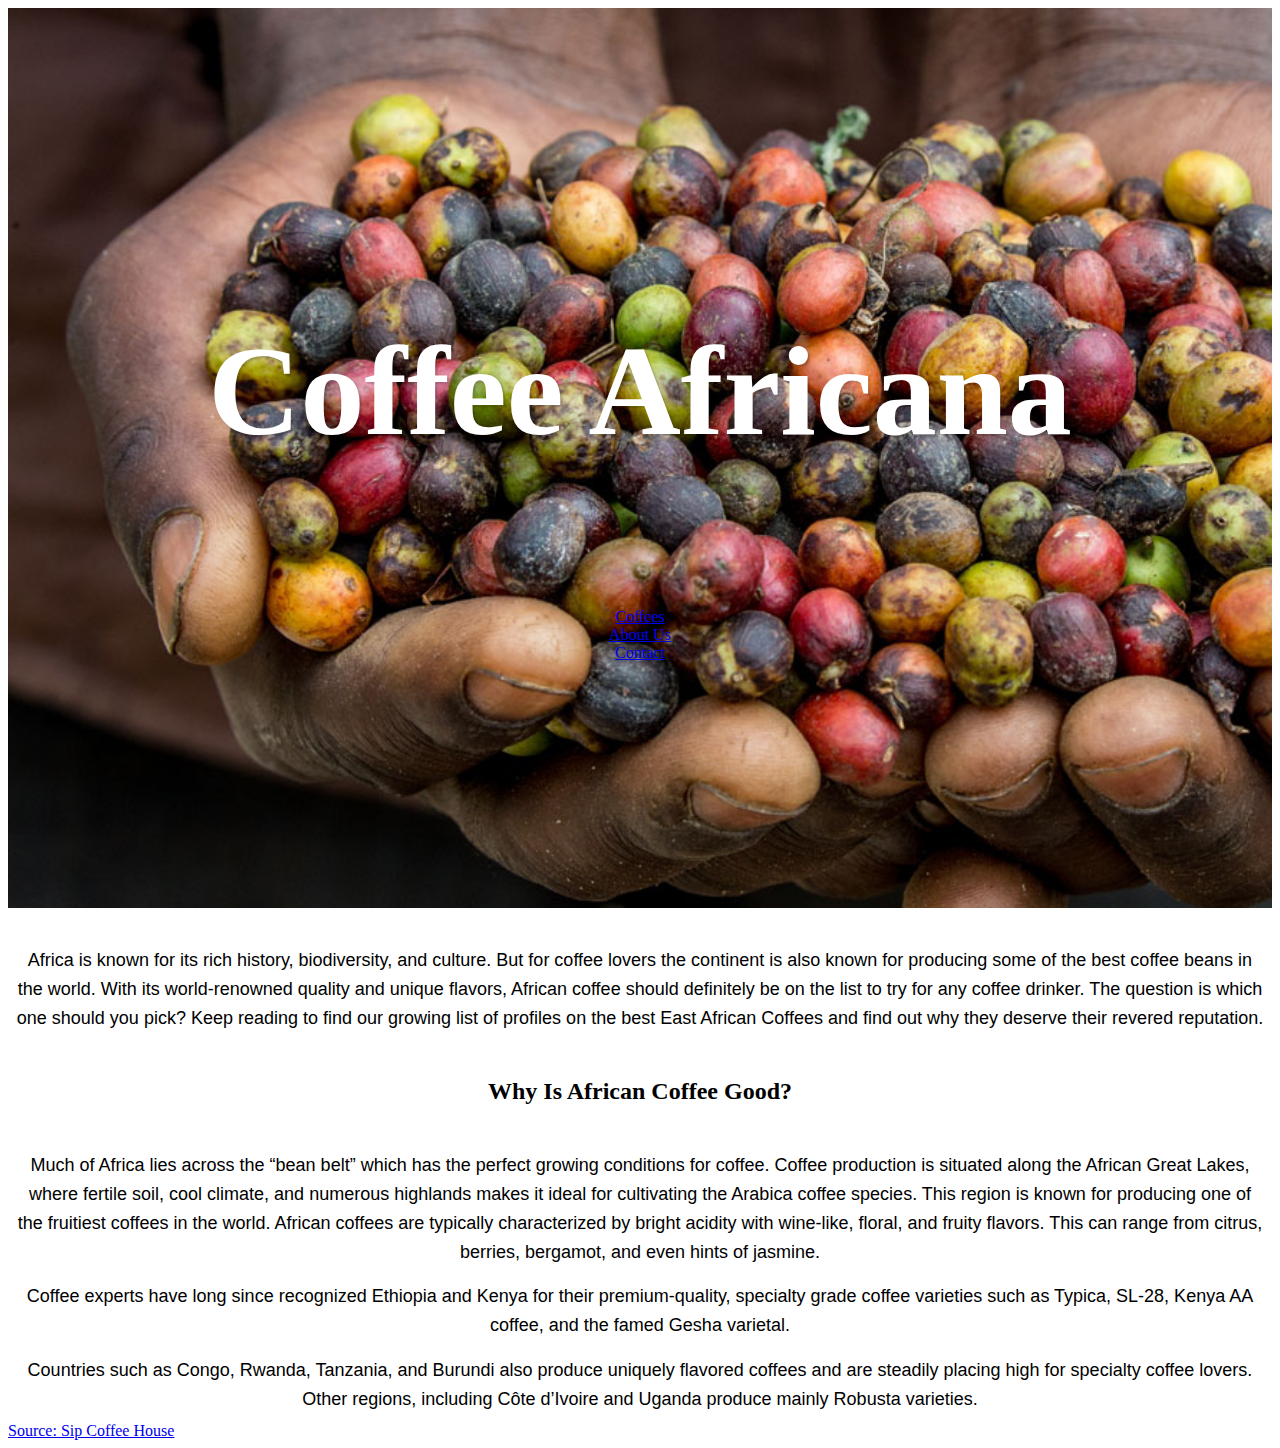
<file: index.html>
<!DOCTYPE html>
<head>
    <meta charset="utf-8">
    <meta http-equiv="X-UA-Compatible" content="IE=edge">
    <meta name="viewport" content="width=device-width, initial-scale=1.0">
    <meta name="" description content="This is a dummy website designed to showcase Thabo Mtetwa's HTML and CSS skills">
    <meta name"viewport" content=""width=device-wdith, initial-scale="1">
    <link href="https://cdn.jsdelivr.net/npm/bootstrap@5.3.0-alpha1/dist/css/bootstrap.min.css" rel="stylesheet" integrity="sha384-GLhlTQ8iRABdZLl6O3oVMWSktQOp6b7In1Zl3/Jr59b6EGGoI1aFkw7cmDA6j6gD" crossorigin="anonymous">
    <script src="https://cdn.jsdelivr.net/npm/bootstrap@5.3.0-alpha1/dist/js/bootstrap.bundle.min.js" integrity="sha384-w76AqPfDkMBDXo30jS1Sgez6pr3x5MlQ1ZAGC+nuZB+EYdgRZgiwxhTBTkF7CXvN" crossorigin="anonymous"></script>
    <link rel="stylesheet" href="style.css">
    <link rel="stylesheet" href="https://maxcdn.bootstrapcdn.com/font-awesome/4.4.0/css/font-awesome.min.css">
    <link rel="preconnect" href="https://fonts.googleapis.com"> 
    <link rel="preconnect" href="https://fonts.googleapis.com">
    <link rel="preconnect" href="https://fonts.gstatic.com" crossorigin>
    <link href="https://fonts.googleapis.com/css2?family=Mulish:wght@300&display=swap" rel="stylesheet">
</head>
<body class="bg-light bg-gradient">
    <div>
    <div class=masthead>
        <div class="d-flex flex-row justify-content-center align-items-center" id="banner-heading">
            <a href="index.html" class="no-style-link"><h1 style="font-size: 10vw">Coffee Africana</h1></a>
        </div>
        <div class="d-flex flex-row justify-content-center align-items-center" id="banner-buttons">
            <div>
                <a class="btn btn-warning btn-lg" href="coffees.html" role="button">Coffees</a>
            </div>
            <div>
                <a class="btn btn-warning btn-lg" href="about-us.html" role="button">About Us</a>
            </div>
            <div>
                <a class="btn btn-warning btn-lg" href="contact.html" role="button">Contact</a>
            </div>
            </div> 
        </div>
        <div id="intro-top">
            <p>Africa is known for its rich history, biodiversity, and culture. But for coffee lovers the continent is also known for producing some of the best coffee beans in the world.
            With its world-renowned quality and unique flavors, African coffee should definitely be on the list to try for any coffee drinker. The question is which one should you pick?
            Keep reading to find our growing list of profiles on the best East African Coffees and find out why they deserve their revered reputation.
        </p>
        </div>
        <h2>Why Is African Coffee Good?</h2>
        <p>Much of Africa lies across the “bean belt” which has the perfect growing conditions for coffee. Coffee production is situated along the African Great Lakes, where fertile soil, cool climate, and numerous highlands makes it ideal for cultivating the Arabica coffee species.
            This region is known for producing one of the fruitiest coffees in the world. African coffees are typically characterized by bright acidity with wine-like, floral, and fruity flavors. This can range from citrus, berries, bergamot, and even hints of jasmine.
        </p>
        <p>Coffee experts have long since recognized Ethiopia and Kenya for their premium-quality, specialty grade coffee varieties such as Typica, SL-28, Kenya AA coffee, and the famed Gesha varietal.</p>
        <p>Countries such as Congo, Rwanda, Tanzania, and Burundi also produce uniquely flavored coffees and are steadily placing high for specialty coffee lovers. Other regions, including Côte d’Ivoire and Uganda produce mainly Robusta varieties.</p>
    </div>
    <footer class="bg-warning bg-gradient pt-2 pb-1">
        <div class="text-black-50"> 
            <a class="link-secondary" href="https://sipcoffeehouse.com/african-coffee/">Source: Sip Coffee House</a>
        </div>
    </footer>
</body>
</html>
</file>
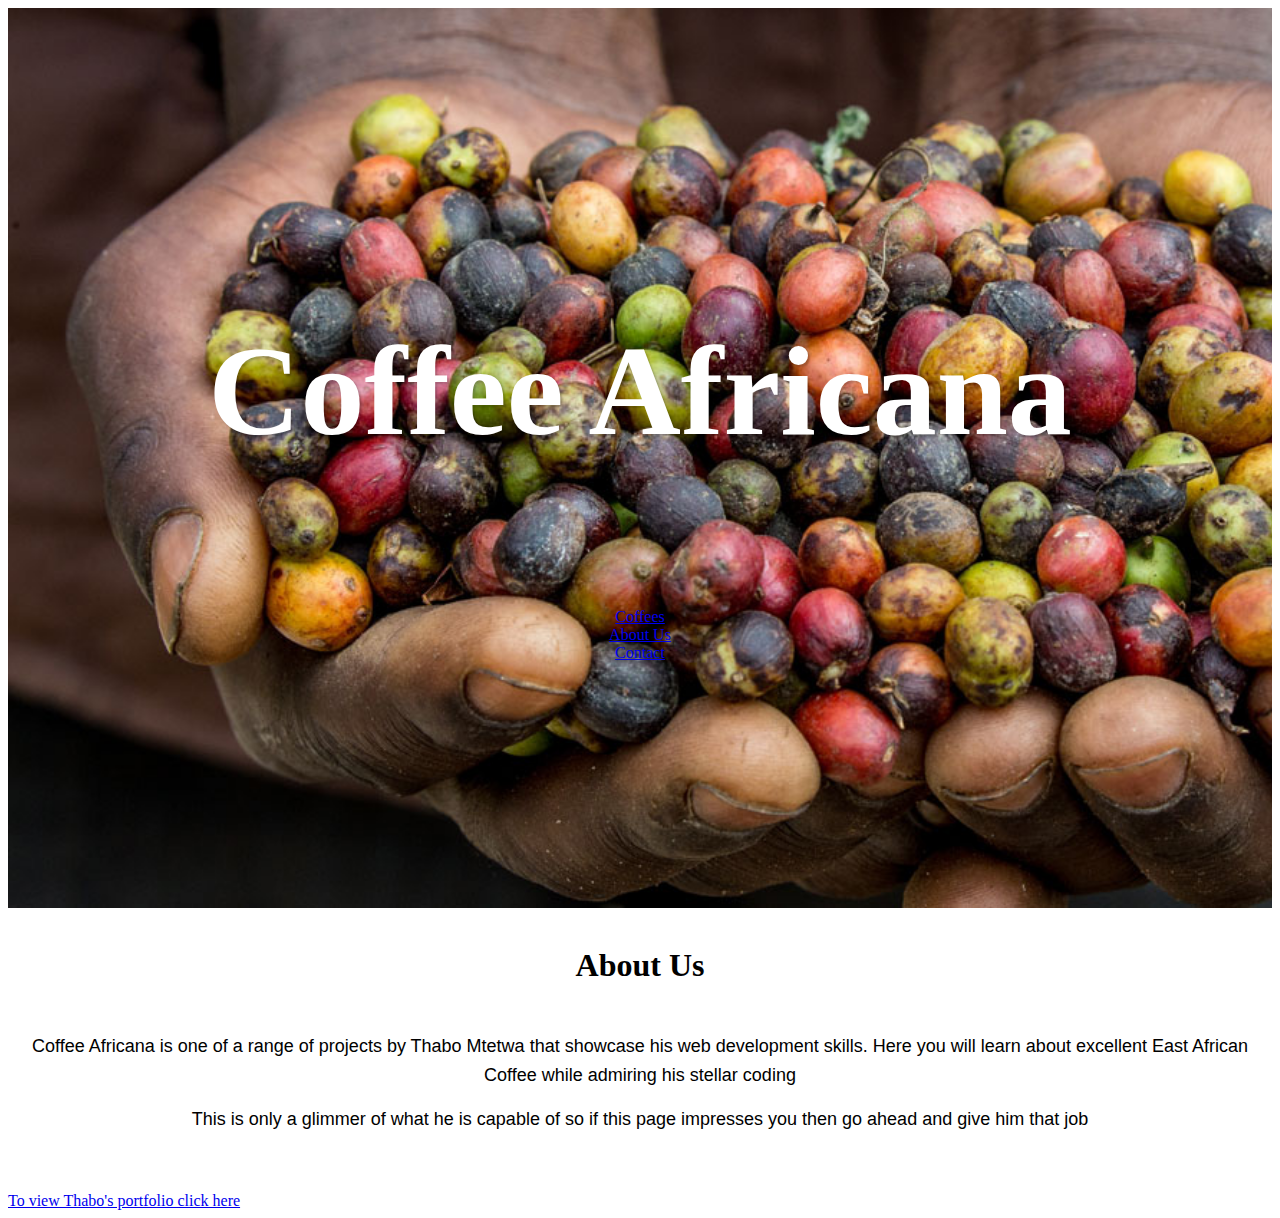
<file: about-us.html>
<!DOCTYPE html>
<head>
    <meta charset="utf-8">
    <meta http-equiv="X-UA-Compatible" content="IE=edge">
    <meta name="viewport" content="width=device-width, initial-scale=1.0">
    <meta name="" description content="This is a dummy website designed to showcase Thabo Mtetwa's HTML and CSS skills">
    <meta name"viewport" content=""width=device-wdith, initial-scale="1">
    <link href="https://cdn.jsdelivr.net/npm/bootstrap@5.3.0-alpha1/dist/css/bootstrap.min.css" rel="stylesheet" integrity="sha384-GLhlTQ8iRABdZLl6O3oVMWSktQOp6b7In1Zl3/Jr59b6EGGoI1aFkw7cmDA6j6gD" crossorigin="anonymous">
    <script src="https://cdn.jsdelivr.net/npm/bootstrap@5.3.0-alpha1/dist/js/bootstrap.bundle.min.js" integrity="sha384-w76AqPfDkMBDXo30jS1Sgez6pr3x5MlQ1ZAGC+nuZB+EYdgRZgiwxhTBTkF7CXvN" crossorigin="anonymous"></script>
    <link rel="stylesheet" href="style.css">
    <link rel="stylesheet" href="https://maxcdn.bootstrapcdn.com/font-awesome/4.4.0/css/font-awesome.min.css">
    <link rel="preconnect" href="https://fonts.googleapis.com"> 
    <link rel="preconnect" href="https://fonts.googleapis.com">
    <link rel="preconnect" href="https://fonts.gstatic.com" crossorigin>
    <link href="https://fonts.googleapis.com/css2?family=Mulish:wght@300&display=swap" rel="stylesheet">
</head>
<body class="bg-light bg-gradient">
    <div>
    <div class=masthead>
        <div class="d-flex flex-row justify-content-center align-items-center" id="banner-heading">
            <a href="index.html" class="no-style-link"><h1 style="font-size: 10vw">Coffee Africana</h1></a>
        </div>
        <div class="d-flex flex-row justify-content-center align-items-center" id="banner-buttons">
            <div>
                <a class="btn btn-warning btn-lg" href="coffees.html" role="button">Coffees</a>
            </div>
            <div>
                <a class="btn btn-warning btn-lg" href="about-us.html" role="button">About Us</a>
            </div>
            <div>
                <a class="btn btn-warning btn-lg" href="contact.html" role="button">Contact</a>
            </div>
            </div> 

        </div>
    </div>
    <h1>About Us</h1>
    <p>Coffee Africana is one of a range of projects by Thabo Mtetwa that showcase his web development skills. Here you will learn about excellent East African Coffee while admiring his stellar coding</p>
    <div id="about-page-end">
        <p>This is only a glimmer of what he is capable of so if this page impresses you then go ahead and give him that job</p>
    </div>
    <footer class="bg-warning bg-gradient pt-2 pb-1">
        <div class="text-black-50"> 
            <a class="link-secondary" href="https://thabomtetwa.github.io/devportfolio/">To view Thabo's portfolio click here</a>
        </div>
    </footer>
</body>
</html>
</file>
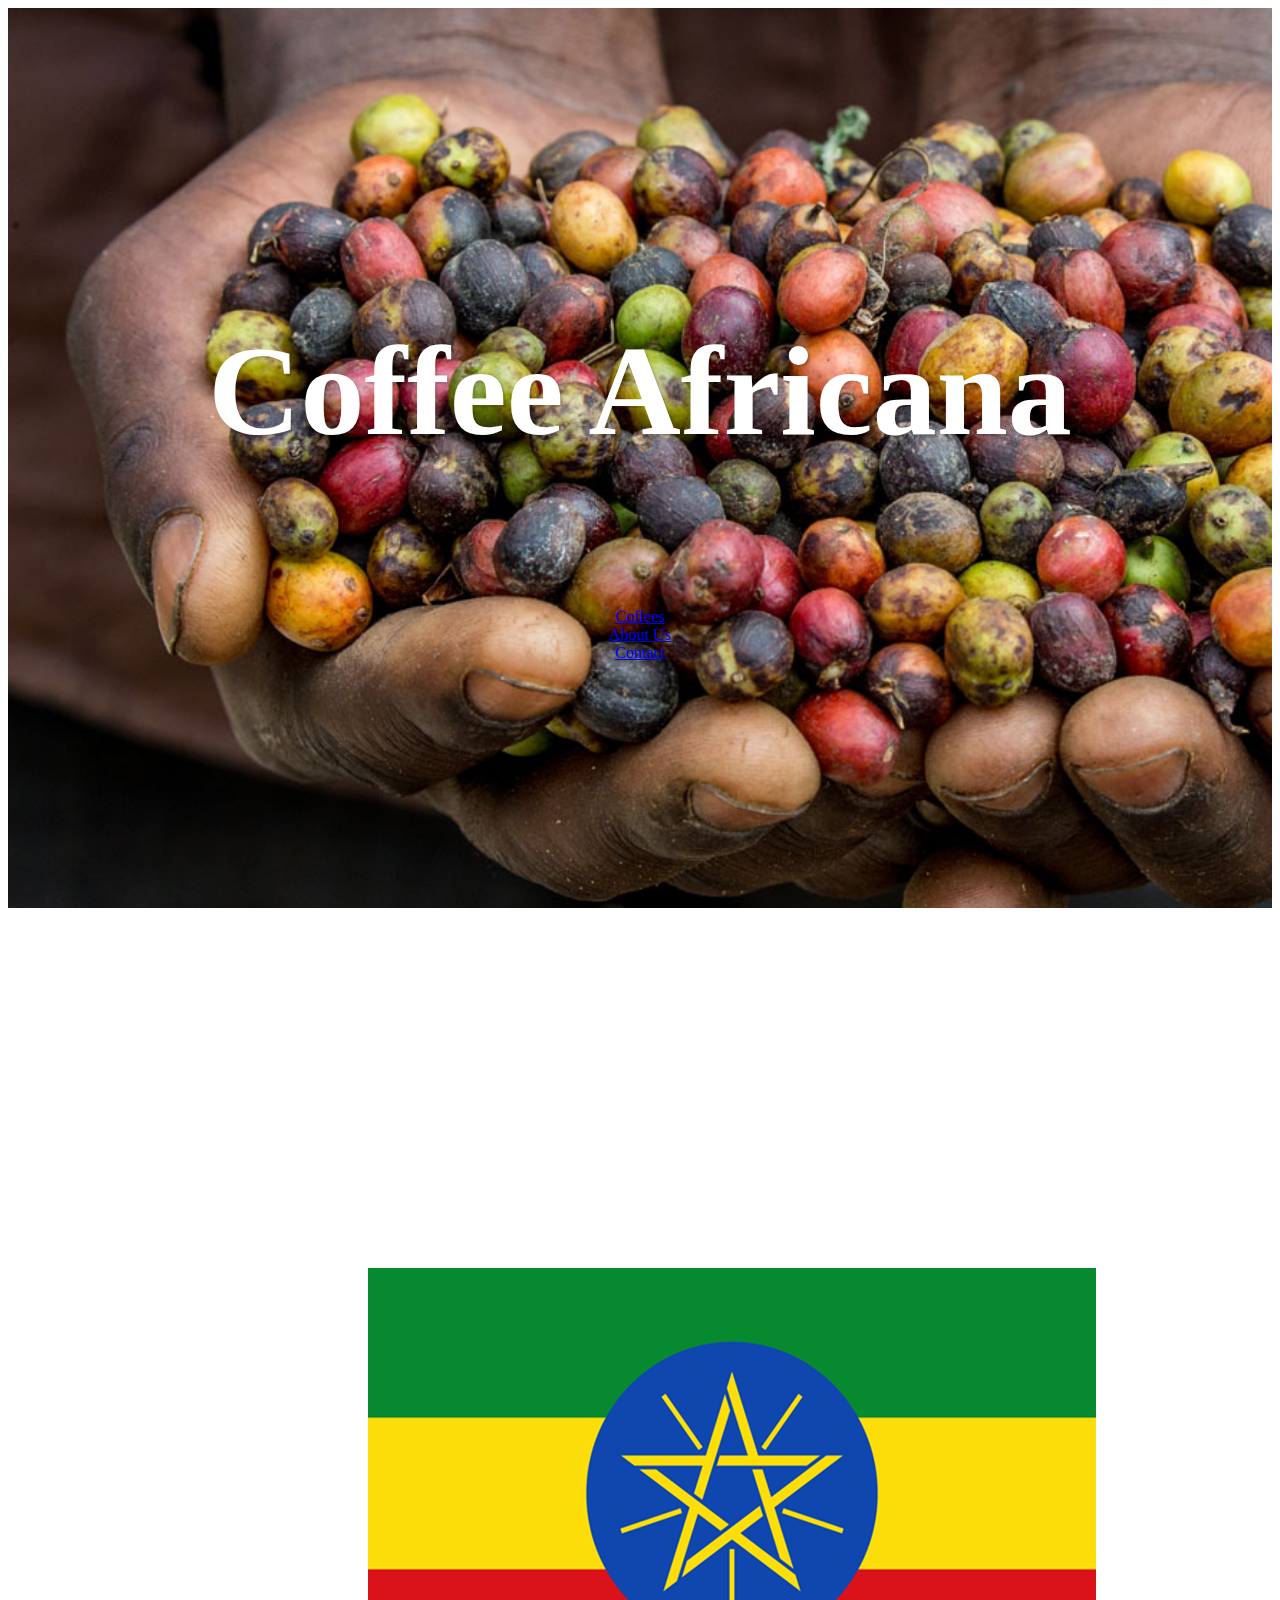
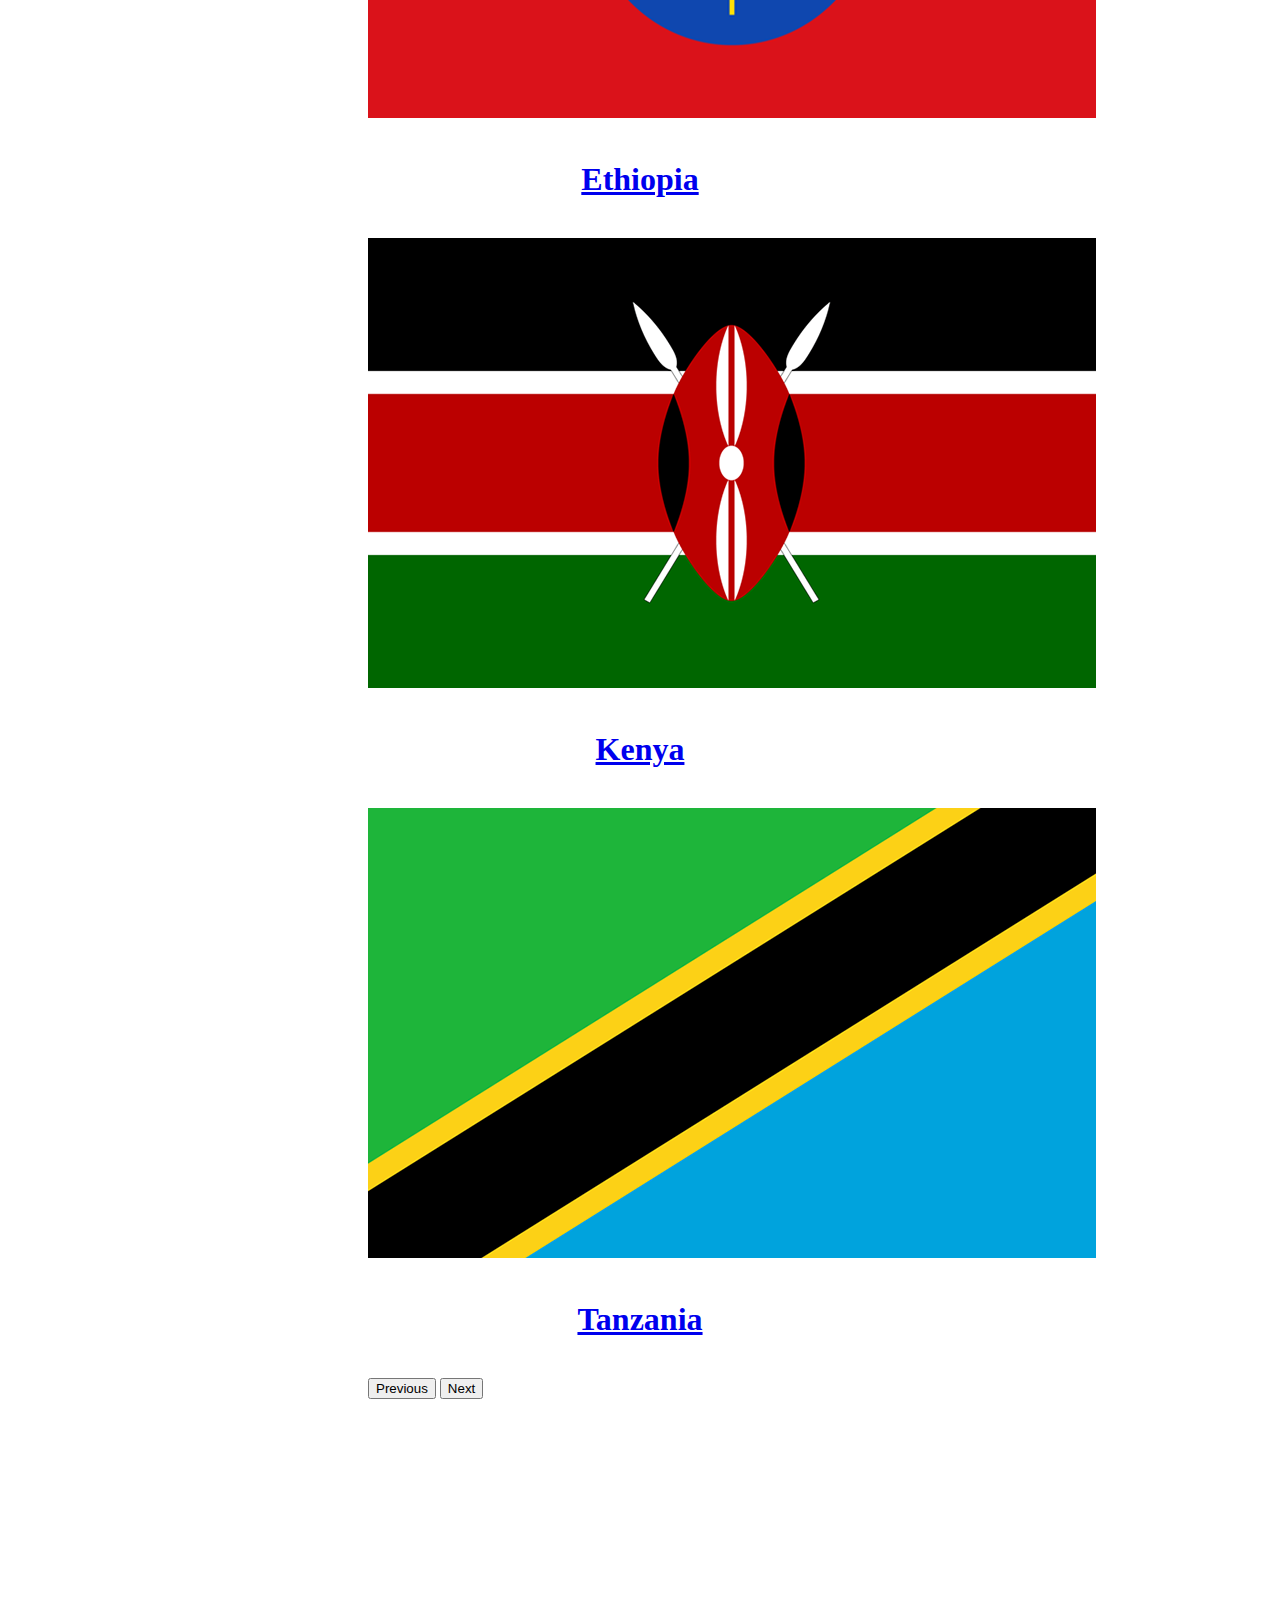
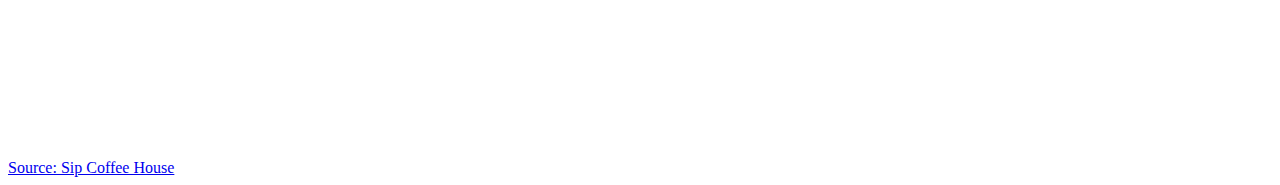
<file: coffees.html>
<!DOCTYPE html>
<head>
  <meta charset="utf-8">
  <meta http-equiv="X-UA-Compatible" content="IE=edge">
  <meta name="viewport" content="width=device-width, initial-scale=1.0">
  <meta name="" description content="This is a dummy website designed to showcase Thabo Mtetwa's HTML and CSS skills">
  <meta name"viewport" content=""width=device-wdith, initial-scale="1">
  <link href="https://cdn.jsdelivr.net/npm/bootstrap@5.3.0-alpha1/dist/css/bootstrap.min.css" rel="stylesheet" integrity="sha384-GLhlTQ8iRABdZLl6O3oVMWSktQOp6b7In1Zl3/Jr59b6EGGoI1aFkw7cmDA6j6gD" crossorigin="anonymous">
  <script src="https://cdn.jsdelivr.net/npm/bootstrap@5.3.0-alpha1/dist/js/bootstrap.bundle.min.js" integrity="sha384-w76AqPfDkMBDXo30jS1Sgez6pr3x5MlQ1ZAGC+nuZB+EYdgRZgiwxhTBTkF7CXvN" crossorigin="anonymous"></script>
  <link rel="stylesheet" href="style.css">
  <link rel="stylesheet" href="https://maxcdn.bootstrapcdn.com/font-awesome/4.4.0/css/font-awesome.min.css">
  <link rel="preconnect" href="https://fonts.googleapis.com"> 
  <link rel="preconnect" href="https://fonts.googleapis.com">
  <link rel="preconnect" href="https://fonts.gstatic.com" crossorigin>
  <link href="https://fonts.googleapis.com/css2?family=Mulish:wght@300&display=swap" rel="stylesheet">
</head>
<body class="bg-light bg-gradient">
  <div>
    <div class=masthead>
      <div class="d-flex flex-row justify-content-center align-items-center" id="banner-heading">
            <a href="index.html" class="no-style-link"><h1 style="font-size: 10vw">Coffee Africana</h1></a>
      </div>
      <div class="d-flex flex-row justify-content-center align-items-center" id="banner-buttons">
        <div>
            <a class="btn btn-warning btn-lg" href="coffees.html" role="button">Coffees</a>
        </div>
        <div>
            <a class="btn btn-warning btn-lg" href="about-us.html" role="button">About Us</a>
        </div>
        <div>
            <a class="btn btn-warning btn-lg" href="contact.html" role="button">Contact</a>
        </div>
        </div> 
    </div>      <div id="countries-carousel" class="carousel slide" data-ride="false">
        <div class="carousel-inner">
          <div class="carousel-item active">
            <img src="images/ethiopia-flag.png" class="d-block w-100" alt="Ethiopian flag">
            <div class="carousel-caption d-none d-md-block" id="country-link-ethiopia">
              <a href="ethiopia.html" class="link-light"><h1>Ethiopia</h1></a>
            </div>
          </div>
          <div class="carousel-item">
            <img src="images/kenya-flag.png" class="d-block w-100" alt="Kenyan flag">
            <div class="carousel-caption d-none d-md-block" id="country-link-kenya">
              <a href="kenya.html" class="link-light"><h1>Kenya</h1></a>
            </div>           
          </div>
          <div class="carousel-item">
            <img src="images/tanzania-flag.png" class="d-block w-100" alt="Tanzanian flag">
            <div class="carousel-caption d-none d-md-block" id="country-link-tanzania">
              <a href="tanzania.html" class="link-light"><h1>Tanzania</h1></a>
            </div>
          </div>
        </div>
        <button class="carousel-control-prev" type="button" data-bs-target="#countries-carousel" data-bs-slide="prev">
          <span class="carousel-control-prev-icon" aria-hidden="true"></span>
          <span class="visually-hidden">Previous</span>
        </button>
        <button class="carousel-control-next" type="button" data-bs-target="#countries-carousel" data-bs-slide="next">
          <span class="carousel-control-next-icon" aria-hidden="true"></span>
          <span class="visually-hidden">Next</span>
        </button>
      </div>
    </div>    
  <footer class="bg-warning bg-gradient pt-2 pb-1">
      <div class="text-black-50"> 
          <a class="link-secondary" href="https://sipcoffeehouse.com/african-coffee/">Source: Sip Coffee House</a>
      </div>
    </footer>
</body>
</html>
</file>
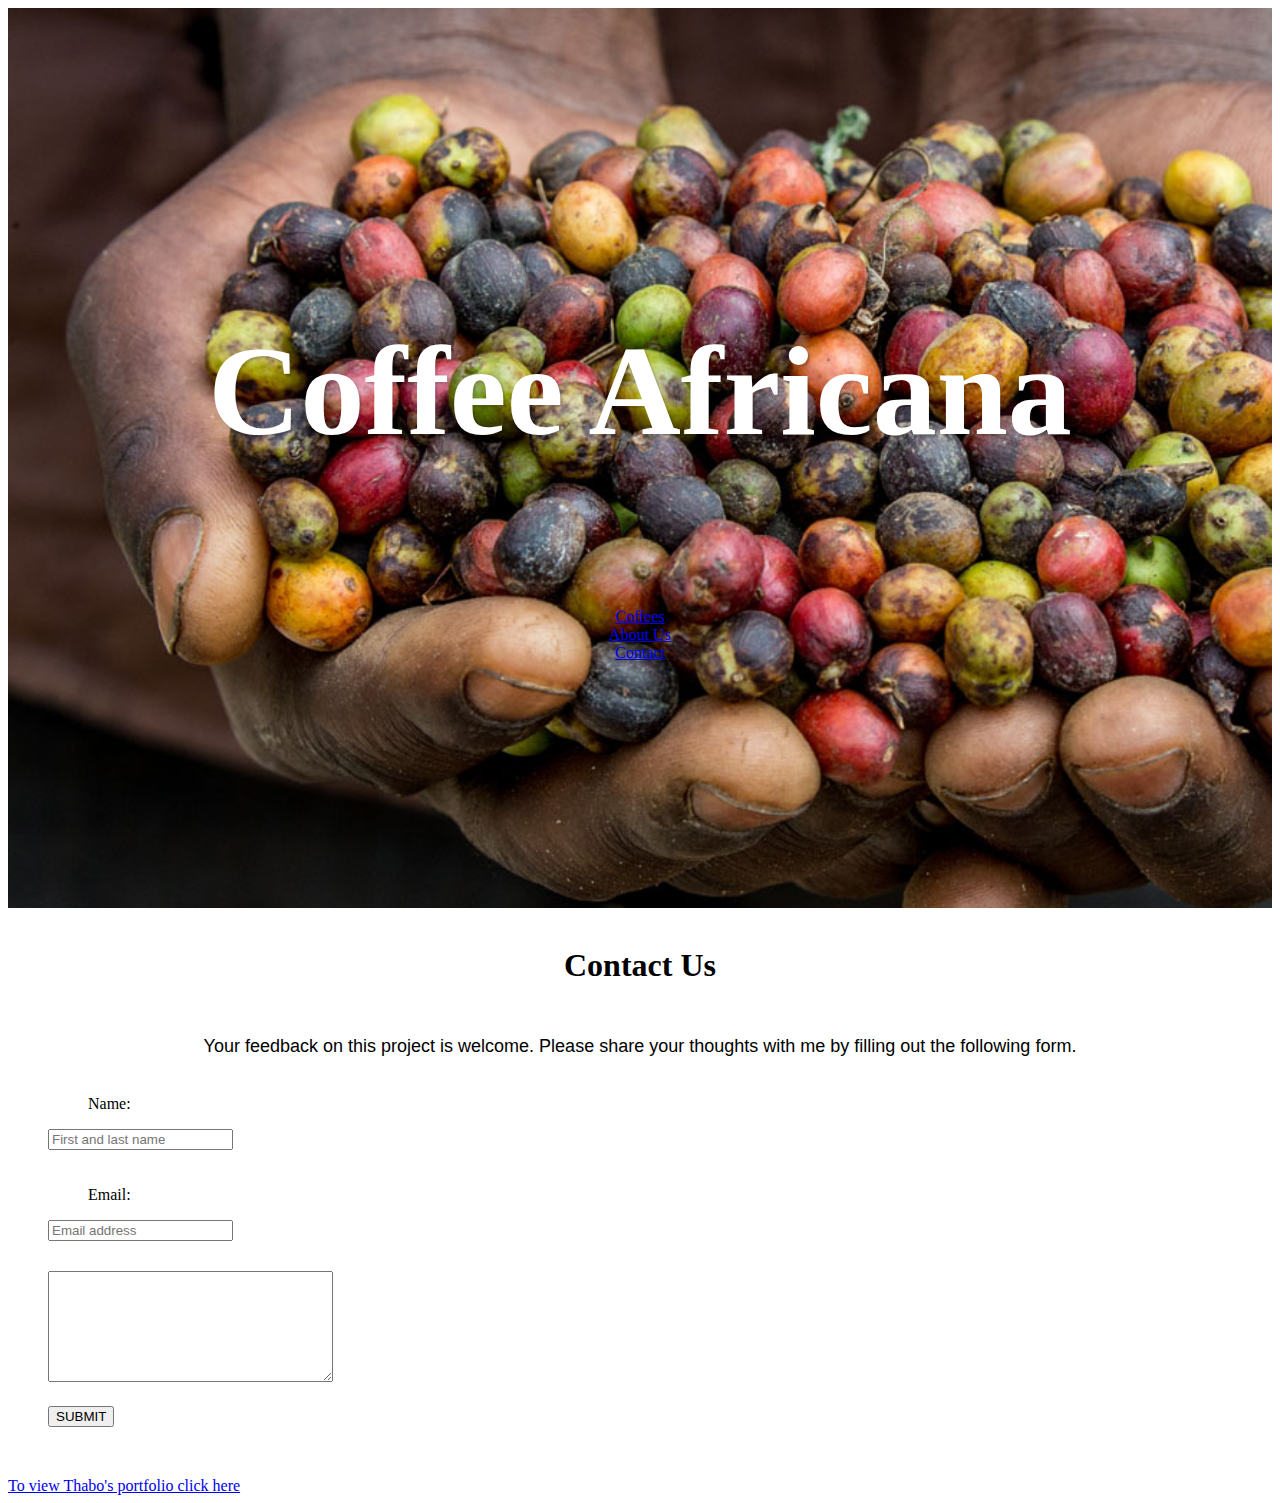
<file: contact.html>
<!DOCTYPE html>
<head>
    <meta charset="utf-8">
    <meta http-equiv="X-UA-Compatible" content="IE=edge">
    <meta name="viewport" content="width=device-width, initial-scale=1.0">
    <meta name="" description content="This is a dummy website designed to showcase Thabo Mtetwa's HTML and CSS skills">
    <meta name"viewport" content=""width=device-wdith, initial-scale="1">
    <link href="https://cdn.jsdelivr.net/npm/bootstrap@5.3.0-alpha1/dist/css/bootstrap.min.css" rel="stylesheet" integrity="sha384-GLhlTQ8iRABdZLl6O3oVMWSktQOp6b7In1Zl3/Jr59b6EGGoI1aFkw7cmDA6j6gD" crossorigin="anonymous">
    <script src="https://cdn.jsdelivr.net/npm/bootstrap@5.3.0-alpha1/dist/js/bootstrap.bundle.min.js" integrity="sha384-w76AqPfDkMBDXo30jS1Sgez6pr3x5MlQ1ZAGC+nuZB+EYdgRZgiwxhTBTkF7CXvN" crossorigin="anonymous"></script>
    <link rel="stylesheet" href="style.css">
    <link rel="stylesheet" href="https://maxcdn.bootstrapcdn.com/font-awesome/4.4.0/css/font-awesome.min.css">
    <link rel="preconnect" href="https://fonts.googleapis.com"> 
    <link rel="preconnect" href="https://fonts.googleapis.com">
    <link rel="preconnect" href="https://fonts.gstatic.com" crossorigin>
    <link href="https://fonts.googleapis.com/css2?family=Mulish:wght@300&display=swap" rel="stylesheet">
</head>
<body class="bg-light bg-gradient">
    <div>
    <div class=masthead>
        <div class="d-flex flex-row justify-content-center align-items-center" id="banner-heading">
            <a href="index.html" class="no-style-link"><h1 style="font-size: 10vw">Coffee Africana</h1></a>
        </div>
        <div class="d-flex flex-row justify-content-center align-items-center" id="banner-buttons">
            <div>
                <a class="btn btn-warning btn-lg" href="coffees.html" role="button">Coffees</a>
            </div>
            <div>
                <a class="btn btn-warning btn-lg" href="about-us.html" role="button">About Us</a>
            </div>
            <div>
                <a class="btn btn-warning btn-lg" href="contact.html" role="button">Contact</a>
            </div>
            </div> 

        </div>
<body>
    <h1>Contact Us</h1>
    <p id= "description">Your feedback on this project is welcome. Please share your thoughts with me by filling out the following form.</p>
        <div class="survey-form">     
            <form>
                <div id="name-field">
                    <ul>Name:</ul>
                    <input type="text" placeholder="First and last name" required>
                </div>
                <div id="email-field">
                    <ul>Email:</ul>
                    <input type="text" placeholder="Email address" required>
                </div>
                <div id="text-area-1">
                    <textarea rows="7" cols="33"></textarea>
                </div>
                <div class="btn btn-secondary" id="submit-button">
                    <button type="button" class="btn btn-secondary">SUBMIT</button>
                </div>
            </form>
        </div>
    <footer class="bg-warning bg-gradient pt-2 pb-1">
        <div class="text-black-50"> 
            <a class="link-secondary" href="https://thabomtetwa.github.io/devportfolio/">To view Thabo's portfolio click here</a>
        </div>
    </footer>
    <script>
        let submitButton = document.getElementById("submit-button");
        submitButton.addEventListener("click", function() {
            alert("Thank you for testing the button!")
        })
    </script>
</body>
</html>
</file>
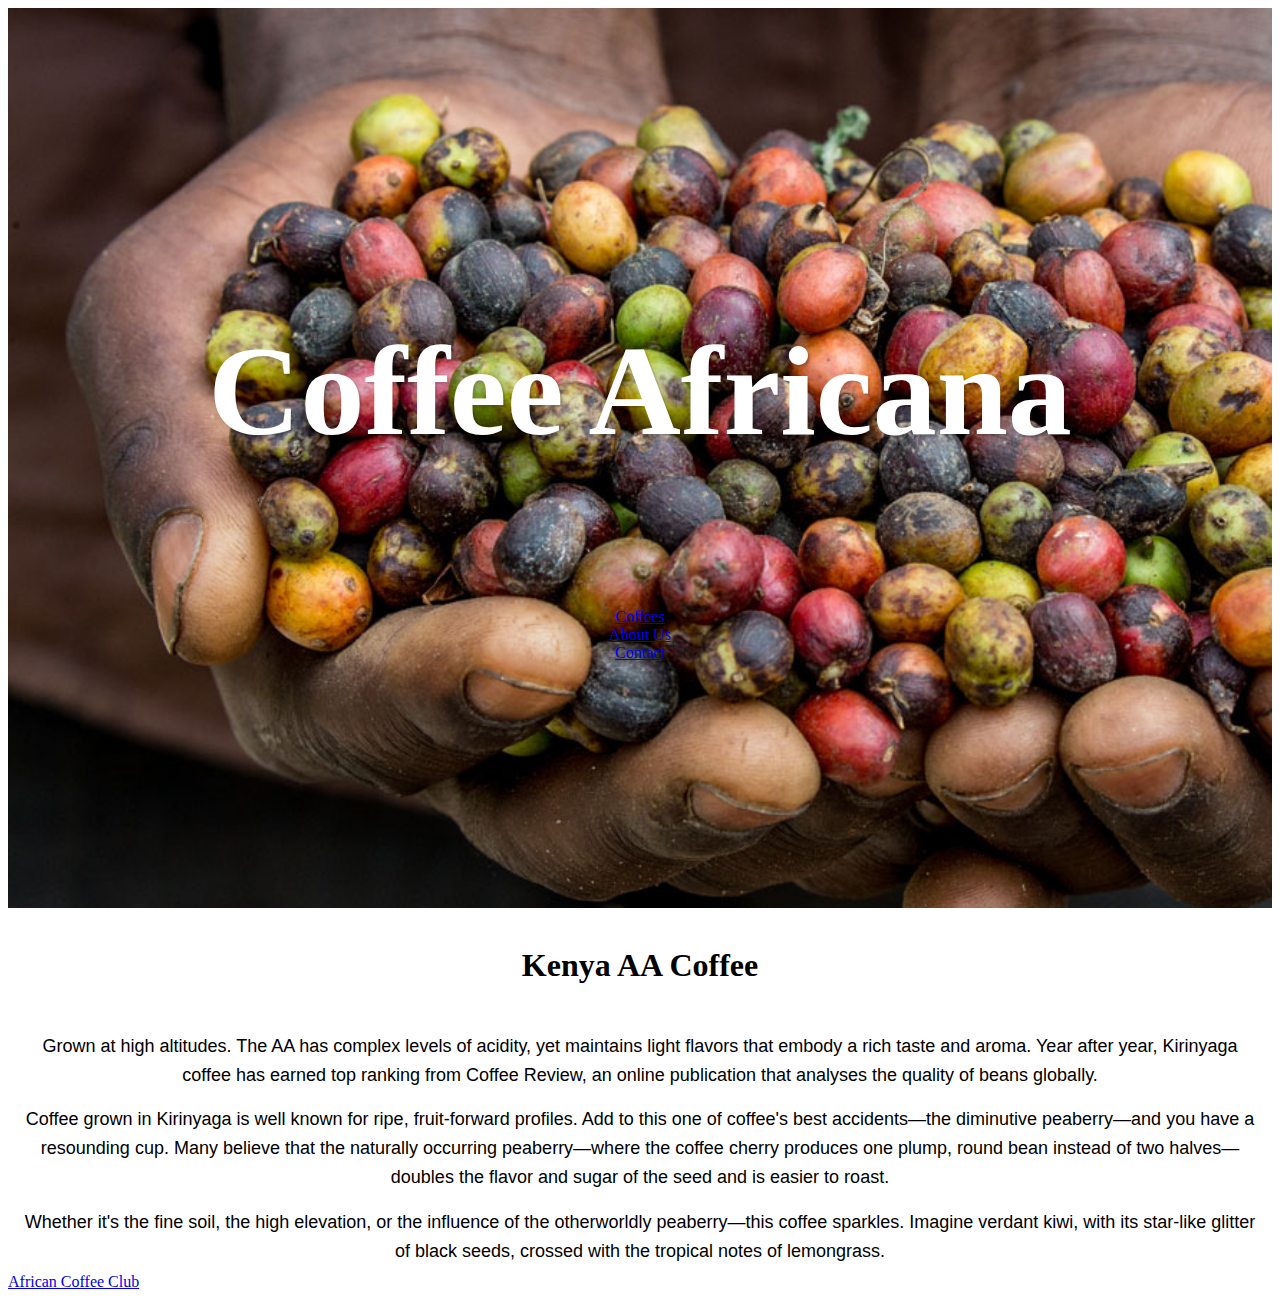
<file: ethiopia.html>
<!DOCTYPE html>
<head>
    <meta charset="utf-8">
    <meta http-equiv="X-UA-Compatible" content="IE=edge">
    <meta name="viewport" content="width=device-width, initial-scale=1.0">
    <meta name="" description content="This is a dummy website designed to showcase Thabo Mtetwa's HTML and CSS skills">
    <meta name"viewport" content=""width=device-wdith, initial-scale="1">
    <link href="https://cdn.jsdelivr.net/npm/bootstrap@5.3.0-alpha1/dist/css/bootstrap.min.css" rel="stylesheet" integrity="sha384-GLhlTQ8iRABdZLl6O3oVMWSktQOp6b7In1Zl3/Jr59b6EGGoI1aFkw7cmDA6j6gD" crossorigin="anonymous">
    <script src="https://cdn.jsdelivr.net/npm/bootstrap@5.3.0-alpha1/dist/js/bootstrap.bundle.min.js" integrity="sha384-w76AqPfDkMBDXo30jS1Sgez6pr3x5MlQ1ZAGC+nuZB+EYdgRZgiwxhTBTkF7CXvN" crossorigin="anonymous"></script>
    <link rel="stylesheet" href="style.css">
    <link rel="stylesheet" href="https://maxcdn.bootstrapcdn.com/font-awesome/4.4.0/css/font-awesome.min.css">
    <link rel="preconnect" href="https://fonts.googleapis.com"> 
    <link rel="preconnect" href="https://fonts.googleapis.com">
    <link rel="preconnect" href="https://fonts.gstatic.com" crossorigin>
    <link href="https://fonts.googleapis.com/css2?family=Mulish:wght@300&display=swap" rel="stylesheet">
</head>
<body class="bg-light bg-gradient">
    <div>
    <div class=masthead>
        <div class="d-flex flex-row justify-content-center align-items-center" id="banner-heading">
            <a href="index.html" class="no-style-link"><h1 style="font-size: 10vw">Coffee Africana</h1></a>
        </div>
        <div class="d-flex flex-row justify-content-center align-items-center" id="banner-buttons">
            <div>
                <a class="btn btn-warning btn-lg" href="coffees.html" role="button">Coffees</a>
            </div>
            <div>
                <a class="btn btn-warning btn-lg" href="about-us.html" role="button">About Us</a>
            </div>
            <div>
                <a class="btn btn-warning btn-lg" href="contact.html" role="button">Contact</a>
            </div>
            </div> 

        </div>
    <h1>Kenya AA Coffee</h1>
    <p>Grown at high altitudes. The AA has complex levels of acidity, yet maintains light flavors that embody a rich taste and aroma. Year after year, Kirinyaga coffee has earned top ranking from Coffee Review, an online publication that analyses the quality of beans globally.</p>
    <p>Coffee grown in Kirinyaga is well known for ripe, fruit-forward profiles. Add to this one of coffee's best accidents—the diminutive peaberry—and you have a resounding cup. Many believe that the naturally occurring peaberry—where the coffee cherry produces one plump, round bean instead of two halves—doubles the flavor and sugar of the seed and is easier to roast.</p>
    <p>Whether it's the fine soil, the high elevation, or the influence of the otherworldly peaberry—this coffee sparkles. Imagine verdant kiwi, with its star-like glitter of black seeds, crossed with the tropical notes of lemongrass.</p>
    <footer class="bg-warning bg-gradient pt-2 pb-1">
        <div class="text-black-50"> 
            <a class="link-secondary" href="https://www.africancoffeeclub.com/blog/2019/6/11/10-highly-rated-african-coffee-brands-you-probably-dont-know-about">African Coffee Club</a>
        </div>
    </footer>
</body>
</html>
</file>
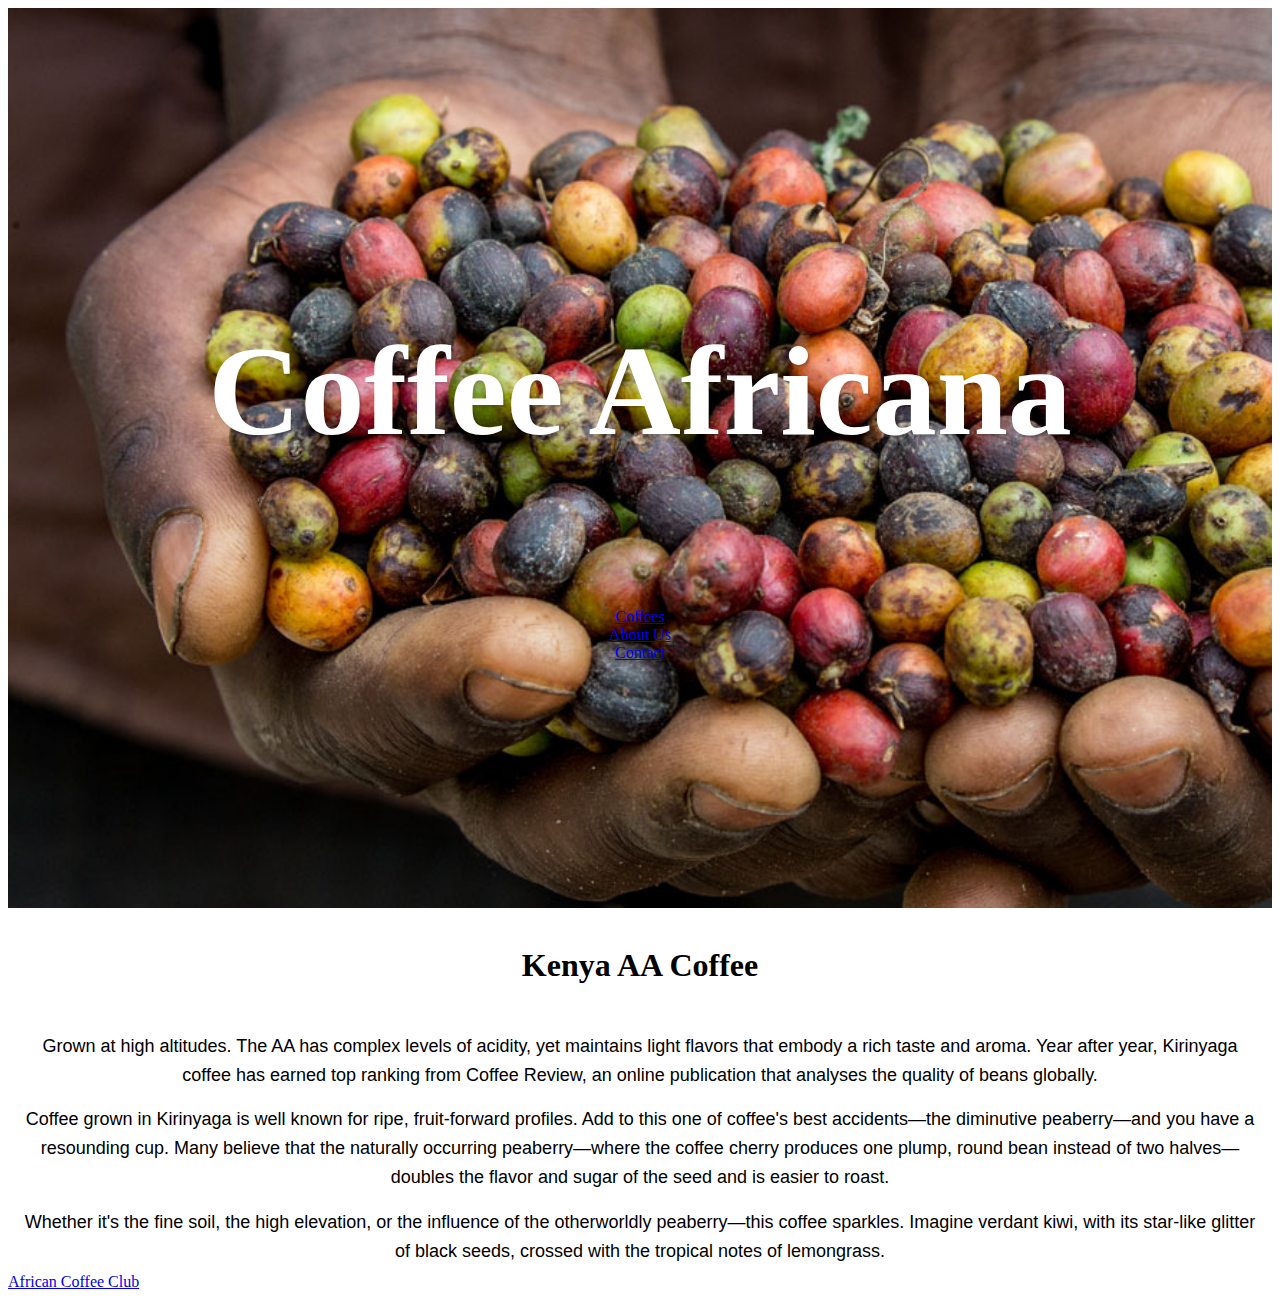
<file: kenya.html>
<!DOCTYPE html>
<head>
    <meta charset="utf-8">
    <meta http-equiv="X-UA-Compatible" content="IE=edge">
    <meta name="viewport" content="width=device-width, initial-scale=1.0">
    <meta name="" description content="This is a dummy website designed to showcase Thabo Mtetwa's HTML and CSS skills">
    <meta name"viewport" content=""width=device-wdith, initial-scale="1">
    <link href="https://cdn.jsdelivr.net/npm/bootstrap@5.3.0-alpha1/dist/css/bootstrap.min.css" rel="stylesheet" integrity="sha384-GLhlTQ8iRABdZLl6O3oVMWSktQOp6b7In1Zl3/Jr59b6EGGoI1aFkw7cmDA6j6gD" crossorigin="anonymous">
    <script src="https://cdn.jsdelivr.net/npm/bootstrap@5.3.0-alpha1/dist/js/bootstrap.bundle.min.js" integrity="sha384-w76AqPfDkMBDXo30jS1Sgez6pr3x5MlQ1ZAGC+nuZB+EYdgRZgiwxhTBTkF7CXvN" crossorigin="anonymous"></script>
    <link rel="stylesheet" href="style.css">
    <link rel="stylesheet" href="https://maxcdn.bootstrapcdn.com/font-awesome/4.4.0/css/font-awesome.min.css">
    <link rel="preconnect" href="https://fonts.googleapis.com"> 
    <link rel="preconnect" href="https://fonts.googleapis.com">
    <link rel="preconnect" href="https://fonts.gstatic.com" crossorigin>
    <link href="https://fonts.googleapis.com/css2?family=Mulish:wght@300&display=swap" rel="stylesheet">
</head>
<body class="bg-light bg-gradient">
    <div>
    <div class=masthead>
        <div class="d-flex flex-row justify-content-center align-items-center" id="banner-heading">
            <a href="index.html" class="no-style-link"><h1 style="font-size: 10vw">Coffee Africana</h1></a>
        </div>
        <div class="d-flex flex-row justify-content-center align-items-center" id="banner-buttons">
            <div>
                <a class="btn btn-warning btn-lg" href="coffees.html" role="button">Coffees</a>
            </div>
            <div>
                <a class="btn btn-warning btn-lg" href="about-us.html" role="button">About Us</a>
            </div>
            <div>
                <a class="btn btn-warning btn-lg" href="contact.html" role="button">Contact</a>
            </div>
            </div>  
        </div>
    <h1>Kenya AA Coffee</h1>
    <p>Grown at high altitudes. The AA has complex levels of acidity, yet maintains light flavors that embody a rich taste and aroma. Year after year, Kirinyaga coffee has earned top ranking from Coffee Review, an online publication that analyses the quality of beans globally.</p>
    <p>Coffee grown in Kirinyaga is well known for ripe, fruit-forward profiles. Add to this one of coffee's best accidents—the diminutive peaberry—and you have a resounding cup. Many believe that the naturally occurring peaberry—where the coffee cherry produces one plump, round bean instead of two halves—doubles the flavor and sugar of the seed and is easier to roast.</p>
    <p>Whether it's the fine soil, the high elevation, or the influence of the otherworldly peaberry—this coffee sparkles. Imagine verdant kiwi, with its star-like glitter of black seeds, crossed with the tropical notes of lemongrass.</p>
    <footer class="bg-warning bg-gradient pt-2 pb-1">
        <div class="text-black-50"> 
            <a class="link-secondary" href="https://www.africancoffeeclub.com/blog/2019/6/11/10-highly-rated-african-coffee-brands-you-probably-dont-know-about">African Coffee Club</a>
        </div>
    </footer>
</body>
</html>
</file>
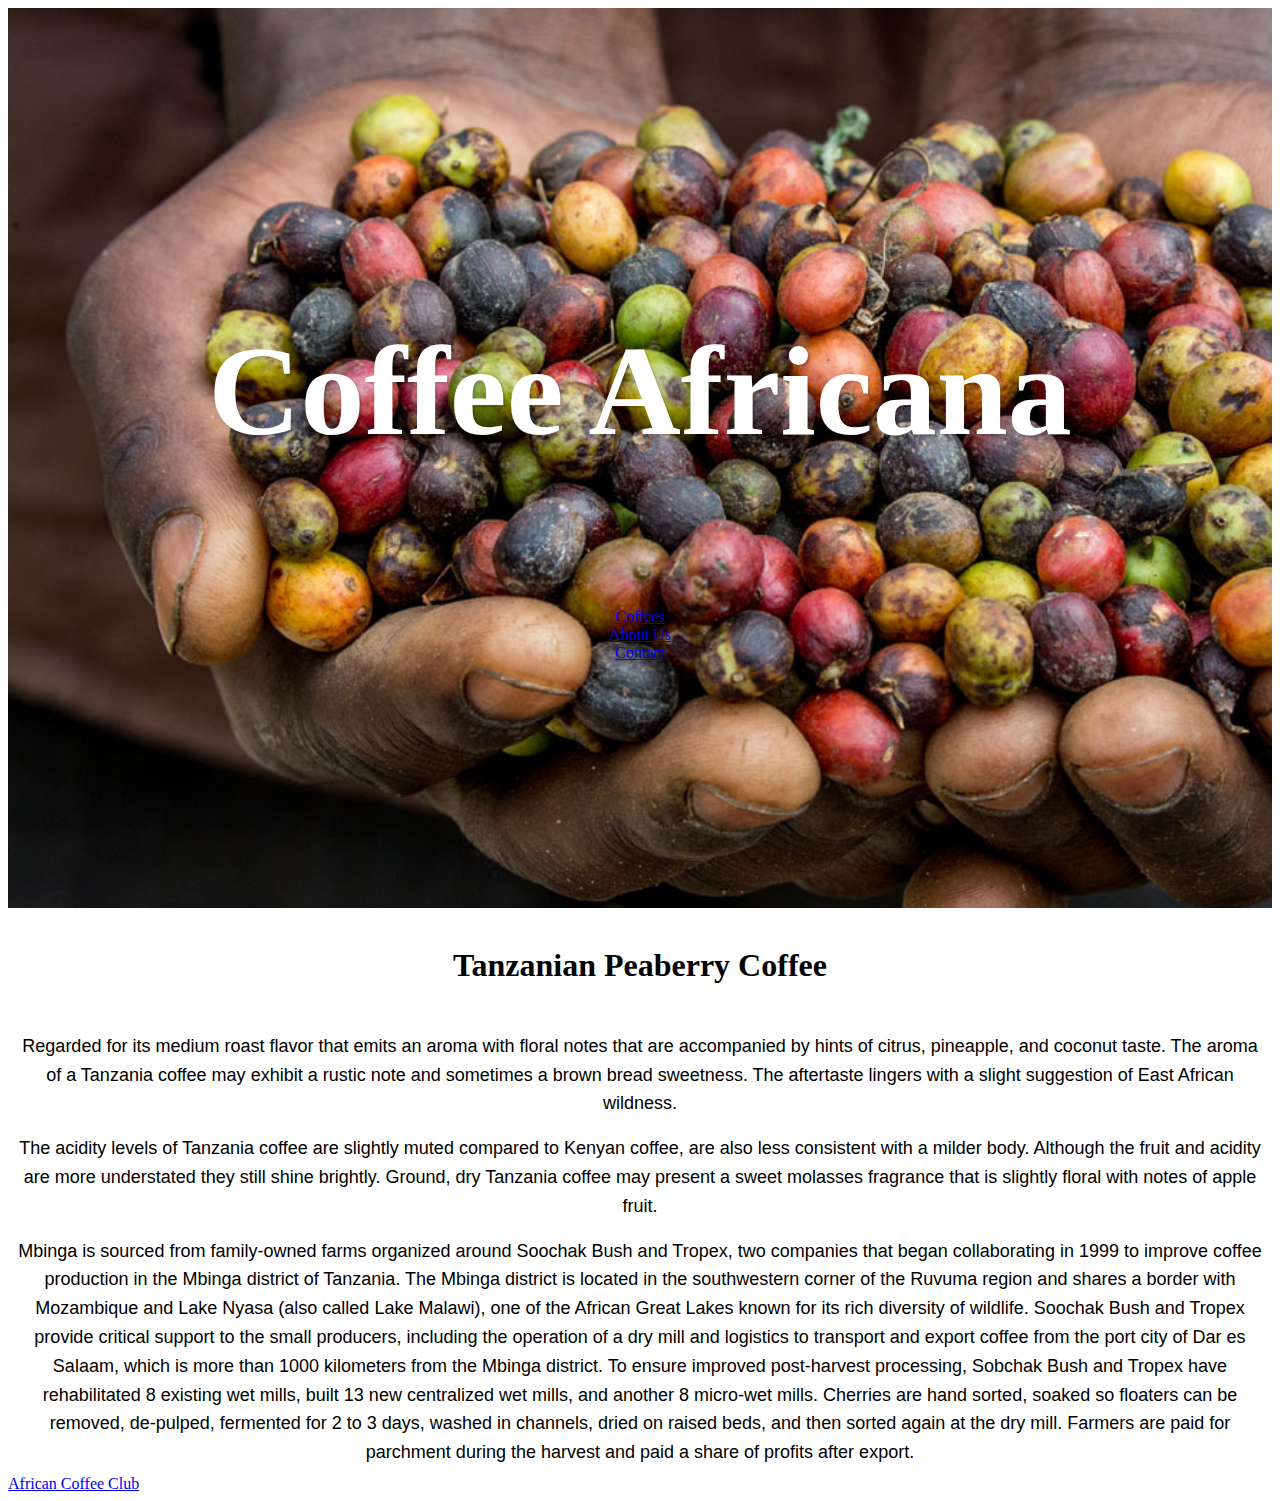
<file: tanzania.html>
<!DOCTYPE html>
<head>
    <meta charset="utf-8">
    <meta http-equiv="X-UA-Compatible" content="IE=edge">
    <meta name="viewport" content="width=device-width, initial-scale=1.0">
    <meta name="" description content="This is a dummy website designed to showcase Thabo Mtetwa's HTML and CSS skills">
    <meta name"viewport" content=""width=device-wdith, initial-scale="1">
    <link href="https://cdn.jsdelivr.net/npm/bootstrap@5.3.0-alpha1/dist/css/bootstrap.min.css" rel="stylesheet" integrity="sha384-GLhlTQ8iRABdZLl6O3oVMWSktQOp6b7In1Zl3/Jr59b6EGGoI1aFkw7cmDA6j6gD" crossorigin="anonymous">
    <script src="https://cdn.jsdelivr.net/npm/bootstrap@5.3.0-alpha1/dist/js/bootstrap.bundle.min.js" integrity="sha384-w76AqPfDkMBDXo30jS1Sgez6pr3x5MlQ1ZAGC+nuZB+EYdgRZgiwxhTBTkF7CXvN" crossorigin="anonymous"></script>
    <link rel="stylesheet" href="style.css">
    <link rel="stylesheet" href="https://maxcdn.bootstrapcdn.com/font-awesome/4.4.0/css/font-awesome.min.css">
    <link rel="preconnect" href="https://fonts.googleapis.com"> 
    <link rel="preconnect" href="https://fonts.googleapis.com">
    <link rel="preconnect" href="https://fonts.gstatic.com" crossorigin>
    <link href="https://fonts.googleapis.com/css2?family=Mulish:wght@300&display=swap" rel="stylesheet">
</head>
<body class="bg-light bg-gradient">
    <div>
    <div class=masthead>
        <div class="d-flex flex-row justify-content-center align-items-center" id="banner-heading">
             <a href="index.html" class="no-style-link"><h1 style="font-size: 10vw">Coffee Africana</h1></a>
        </div>
        <div class="d-flex flex-row justify-content-center align-items-center" id="banner-buttons">
            <div>
                <a class="btn btn-warning btn-lg" href="coffees.html" role="button">Coffees</a>
            </div>
            <div>
                <a class="btn btn-warning btn-lg" href="about-us.html" role="button">About Us</a>
            </div>
            <div>
                <a class="btn btn-warning btn-lg" href="contact.html" role="button">Contact</a>
            </div>
            </div> 
        </div>
    </div>
    <h1>Tanzanian Peaberry Coffee</h1>
    <p>Regarded for its medium roast flavor that emits an aroma with floral notes that are accompanied by hints of citrus, pineapple, and coconut taste.  The aroma of a Tanzania coffee may exhibit a rustic note and sometimes a brown bread sweetness. The aftertaste lingers with a slight suggestion of East African wildness.</p>
    <p>The acidity levels of Tanzania coffee are slightly muted compared to Kenyan coffee, are also less consistent with a milder body. Although the fruit and acidity are more understated they still shine brightly. Ground, dry Tanzania coffee may present a sweet molasses fragrance that is slightly floral with notes of apple fruit.</p>
    <p>Mbinga is sourced from family-owned farms organized around Soochak Bush and Tropex, two companies that began collaborating in 1999 to improve coffee production in the Mbinga district of Tanzania. The Mbinga district is located in the southwestern corner of the Ruvuma region and shares a border with Mozambique and Lake Nyasa (also called Lake Malawi), one of the African Great Lakes known for its rich diversity of wildlife. Soochak Bush and Tropex provide critical support to the small producers, including the operation of a dry mill and logistics to transport and export coffee from the port city of Dar es Salaam, which is more than 1000 kilometers from the Mbinga district. To ensure improved post-harvest processing, Sobchak Bush and Tropex have rehabilitated 8 existing wet mills, built 13 new centralized wet mills, and another 8 micro-wet mills. Cherries are hand sorted, soaked so floaters can be removed, de-pulped, fermented for 2 to 3 days, washed in channels, dried on raised beds, and then sorted again at the dry mill. Farmers are paid for parchment during the harvest and paid a share of profits after export.</p>
    <footer class="bg-warning bg-gradient pt-2 pb-1">
        <div class="text-black-50"> 
            <a class="link-secondary" href="https://www.africancoffeeclub.com/blog/2019/6/11/10-highly-rated-african-coffee-brands-you-probably-dont-know-about">African Coffee Club</a>
        </div>
    </footer>
</body>
</html>
</file>
<file: style.css>
.masthead {
    background-image: url('africancoffee_banner.jpg');
    background-size: cover;
    min-height: 100vh;
    position: relative;
    color: white;
    text-shadow: 2px 2px 2px rgba(0,0,0,.2);
    display: flex;
    flex-direction:column;
    justify-content:center;
    align-items: center;
    text-align: center;
    padding: 0 20px;
}
.no-style-link {
  text-decoration: none;
  color: inherit;
}
p {
    margin: 0;
    font-family: Arial, Helvetica, sans-serif;
    font-size: 18px;
    color: 926239;
    line-height:1.6;
    text-decoration: none;
    text-align: center;
    padding: 8px;
}
h1, h2 {
    text-align: center;
    padding: 18px;
}
/* .color-overlay {
    position: absolute;
    width: 100%;
    height: 100%;
    background-color: rgba(0,0,0,.2);
} */
.background {
    background-color: linear-gradient(to bottom right, whitesmoke, rgb(220, 146, 60));        
}
@media (max-width: 768px) {
    .masthead {
        min-height: 30vh;
    }
}
.footer {
    text-decoration: none;
    text-align: center;
}
.d-flex {
    row-gap: 100px;
}
#banner-buttons {
    gap: 80px;
    margin: 40px;
}
  #countries-carousel {
    margin: 40vh;
  }
  .survey-form {
    padding-left: 30px;
    align-items: center;
}
#text-area-1 {
    padding: 20px 10px;
}
#name-field, #email-field {
    padding: 10px 10px;
}
#submit-button {
    margin: 0px 30px 50px 10px;
}  
#survey-form {
    padding-left: 30px;
}
#text-area {
    padding: 15px;
}
#intro-top {
    margin-top: 30px;
}
#about-page-end {
    margin-bottom: 50px;
}
</file>
